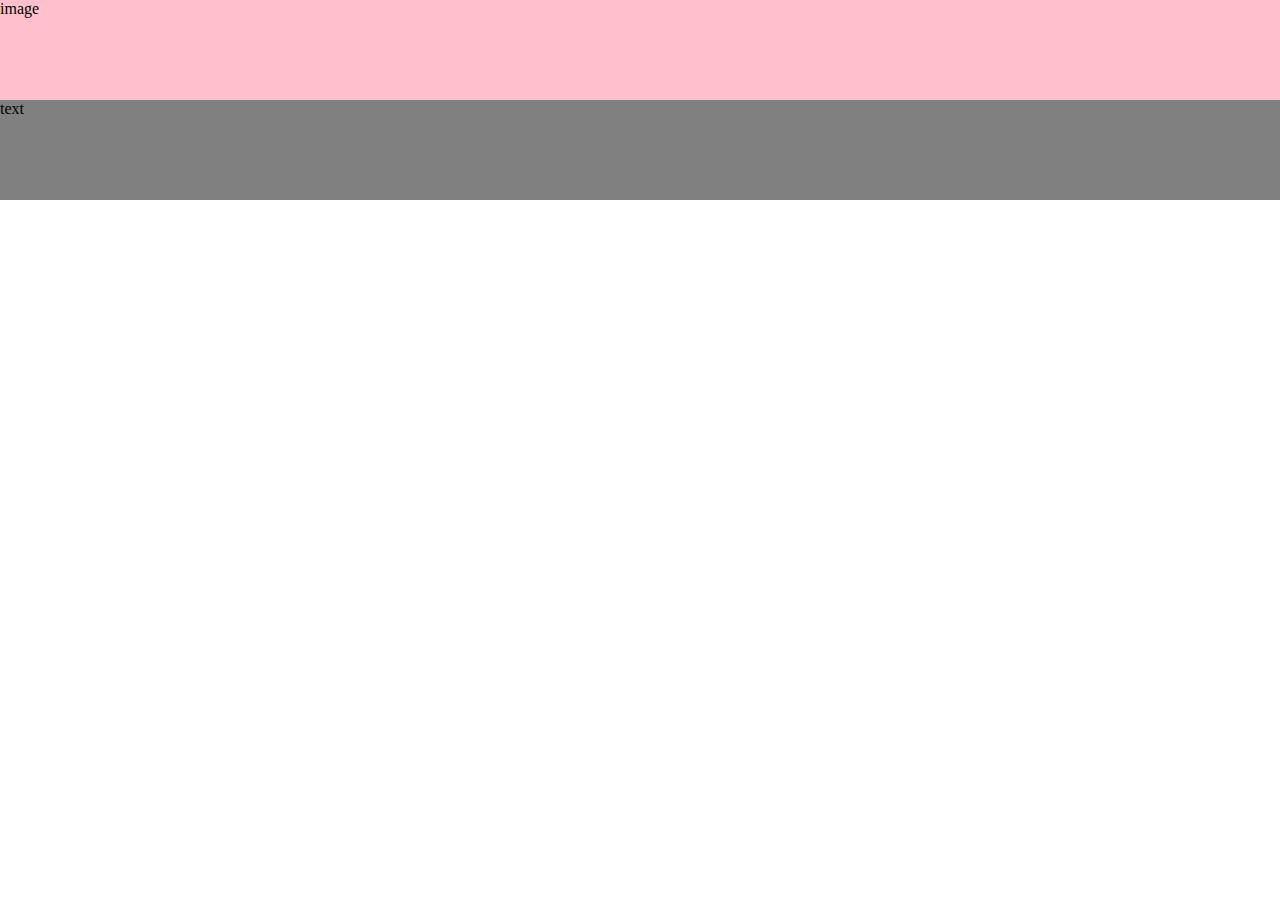
<file: c6/index.html>
<!DOCTYPE html>
<html lang="ja">
<head>
  <meta charset="utf-8">
  <meta name="viewport" content="width=device-width, initial-scale=1">
  <title>My Site</title>
  <link rel="stylesheet" href="css/styles.css">
</head>
<body>
  <div class="image">image</div>
  <div class="text">text</div>
</body>
</html>
</file>
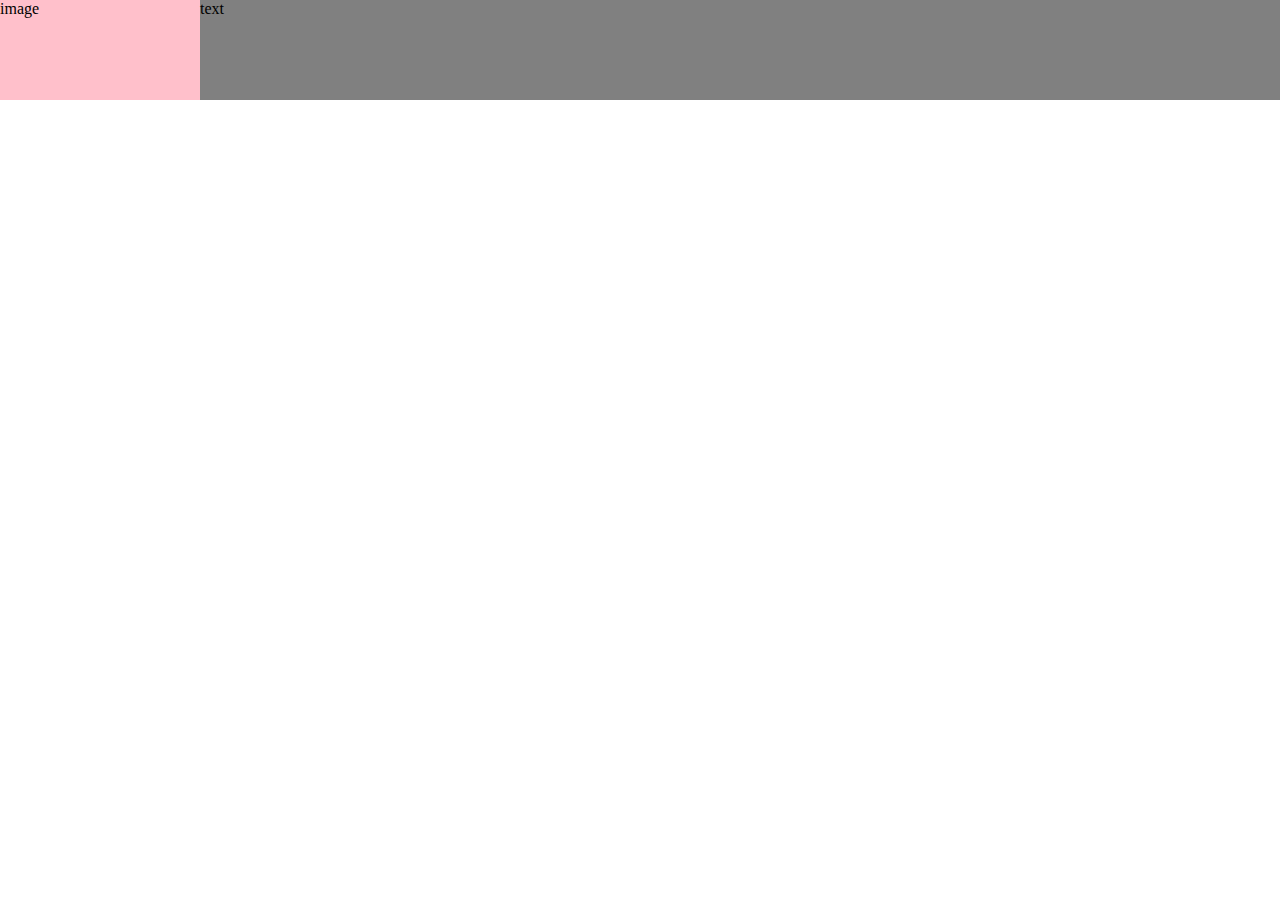
<file: c7/index.html>
<!DOCTYPE html>
<html lang="ja">
<head>
  <meta charset="utf-8">
  <meta name="viewport" content="width=device-width, initial-scale=1">
  <title>My Site</title>
  <link rel="stylesheet" href="css/styles.css">
</head>
<body>
  <section>
    <div class="image">image</div>
    <div class="text">text</div>
  </section>
</body>
</html>
</file>
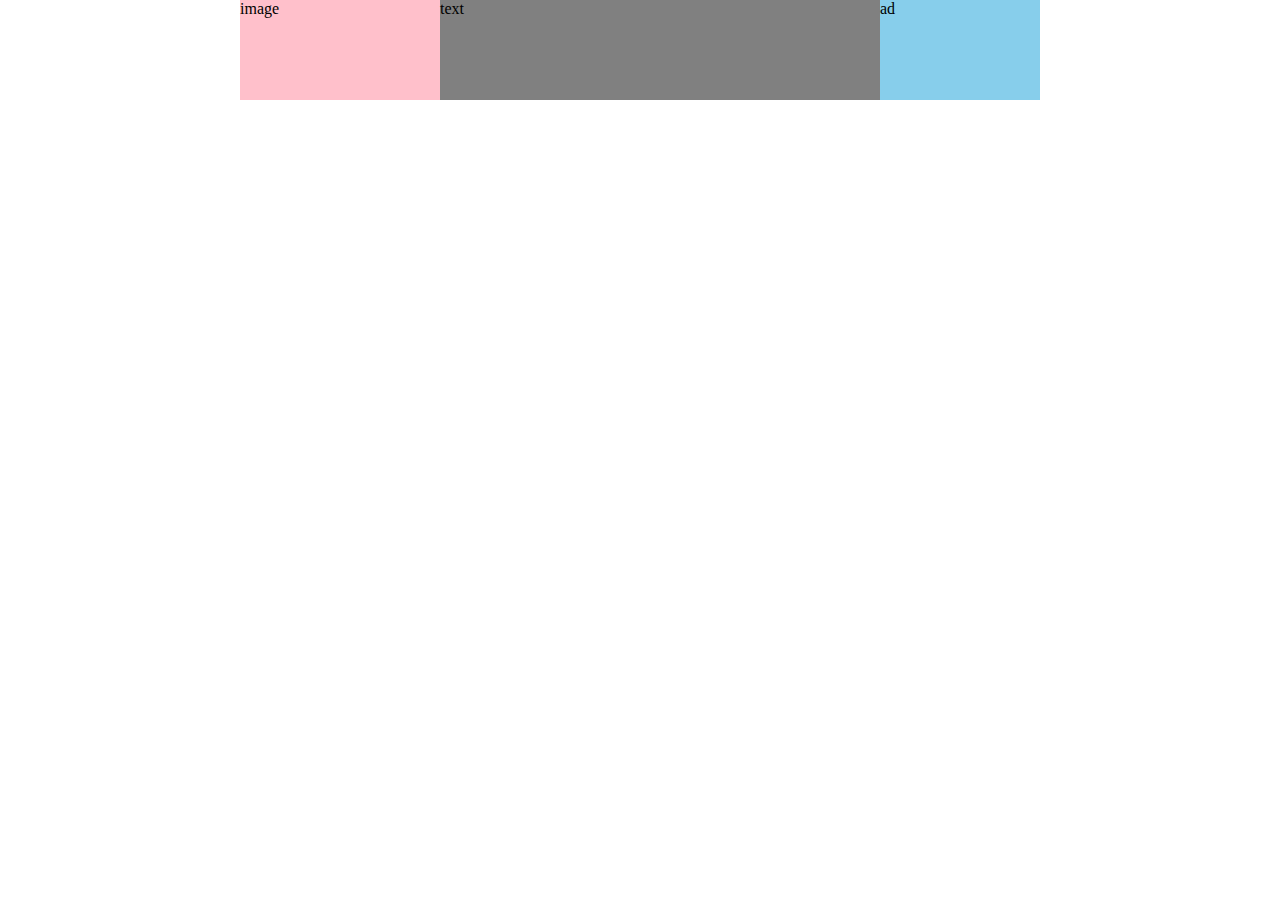
<file: c8/index.html>
<!DOCTYPE html>
<html lang="ja">
<head>
  <meta charset="utf-8">
  <meta name="viewport" content="width=device-width, initial-scale=1">
  <title>My Site</title>
  <link rel="stylesheet" href="css/styles.css">
</head>
<body>
  <section>
    <div class="image">image</div>
    <div class="text">text</div>
    <aside>ad</aside>
  </section>
</body>
</html>
</file>
<file: c6/css/styles.css>
/* CSSは後から書いたものが優先される */
/* モバイルファースト */

/* COMMON */
/* small screen */

body{
  margin: 0;
}

.image{
  background: pink;
  height: 100px;
}
.text{
  background: gray;
  height: 100px;
}

/* medium screen */
@media (min-width:600PX){

}

/* large screen */
@media (min-width:800px){

}
</file>
<file: c7/css/styles.css>
/* CSSは後から書いたものが優先される */
/* モバイルファースト */

/* COMMON */
/* small screen */

body{
  margin: 0;
}

.image{
  background: pink;
  height: 100px;
}
.text{
  background: gray;
  height: 100px;
}

/* medium screen */
@media (min-width:600PX){
  section{
    display: flex;
  }

  .image{
    width: 200px;
  }
  .text{
    flex: 1;
  }
}

/* large screen */
@media (min-width:800px){

}
</file>
<file: c8/css/styles.css>
/* CSSは後から書いたものが優先される */
/* モバイルファースト */

/* COMMON */
/* small screen */

body{
  margin: 0;
}
aside{
  display: none;
}
.image{
  background: pink;
  height: 100px;
}
.text{
  background: gray;
  height: 100px;
}

/* medium screen */
@media (min-width:600PX){
  section{
    display: flex;
  }

  .image{
    width: 200px;
  }
  .text{
    flex: 1;
  }
}

/* large screen */
@media (min-width:800px){
  section{
    width: 800px;
    margin: 0 auto;
  }
  aside{
    display: block;
    background: skyblue;
    width: 160px;
  }
}
</file>
